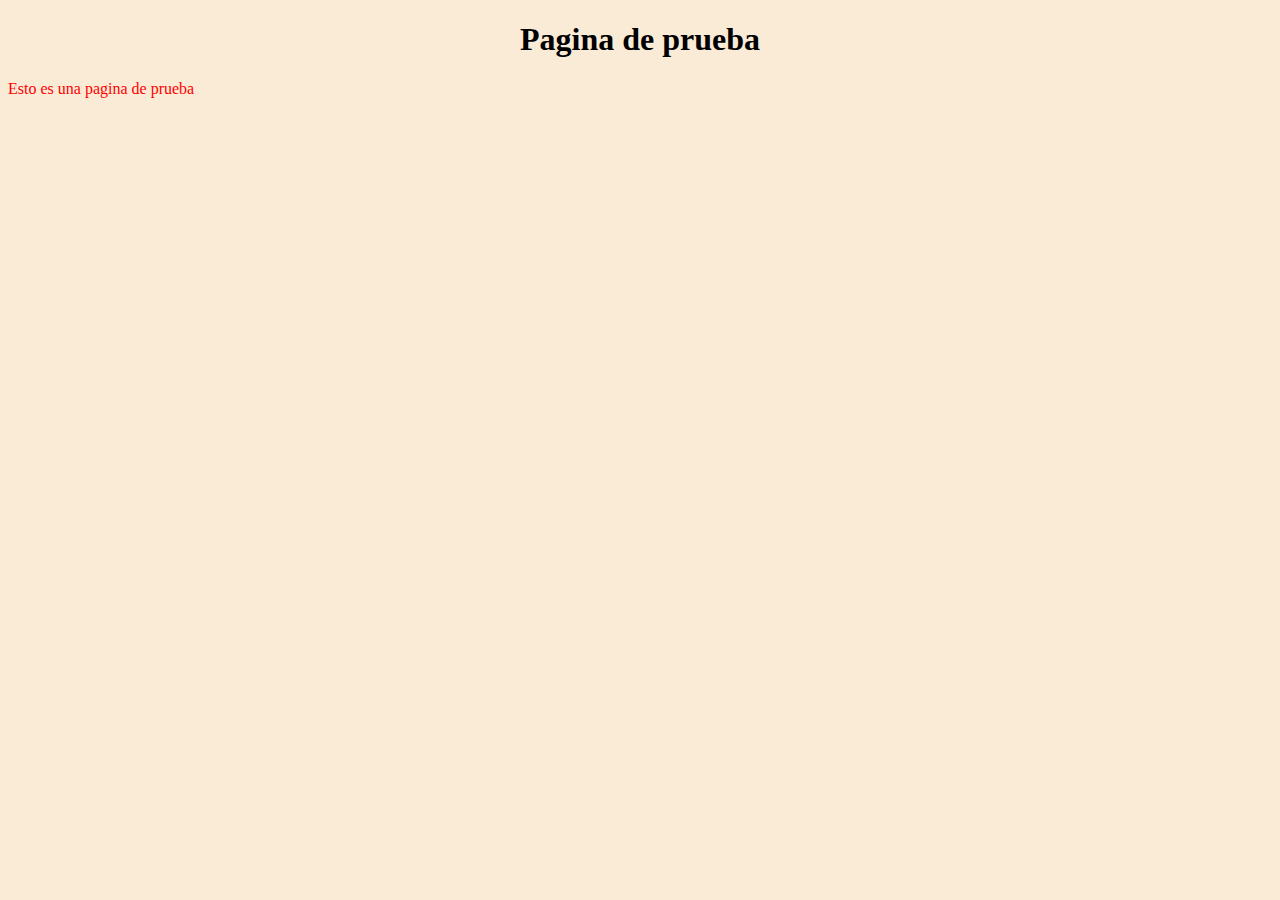
<file: index.html>
<!DOCTYPE html>
<html lang="es">
<head>
    <meta charset="UTF-8">
    <meta name="viewport" content="width=device-width, initial-scale=1.0">
    <title>Pagina de prueba</title>
    <link rel="stylesheet" href="./CSS/index.css">
</head>
<body>
    <header><h1>Pagina de prueba</h1></header>
    <main>
        <section><p>Esto es una pagina de prueba</p></section>
    </main>
</body>
</html>
</file>
<file: CSS/index.css>
h1{
    text-align: center;
}
p{
    color: red;
}
body{
    background-color: antiquewhite;
}
</file>
